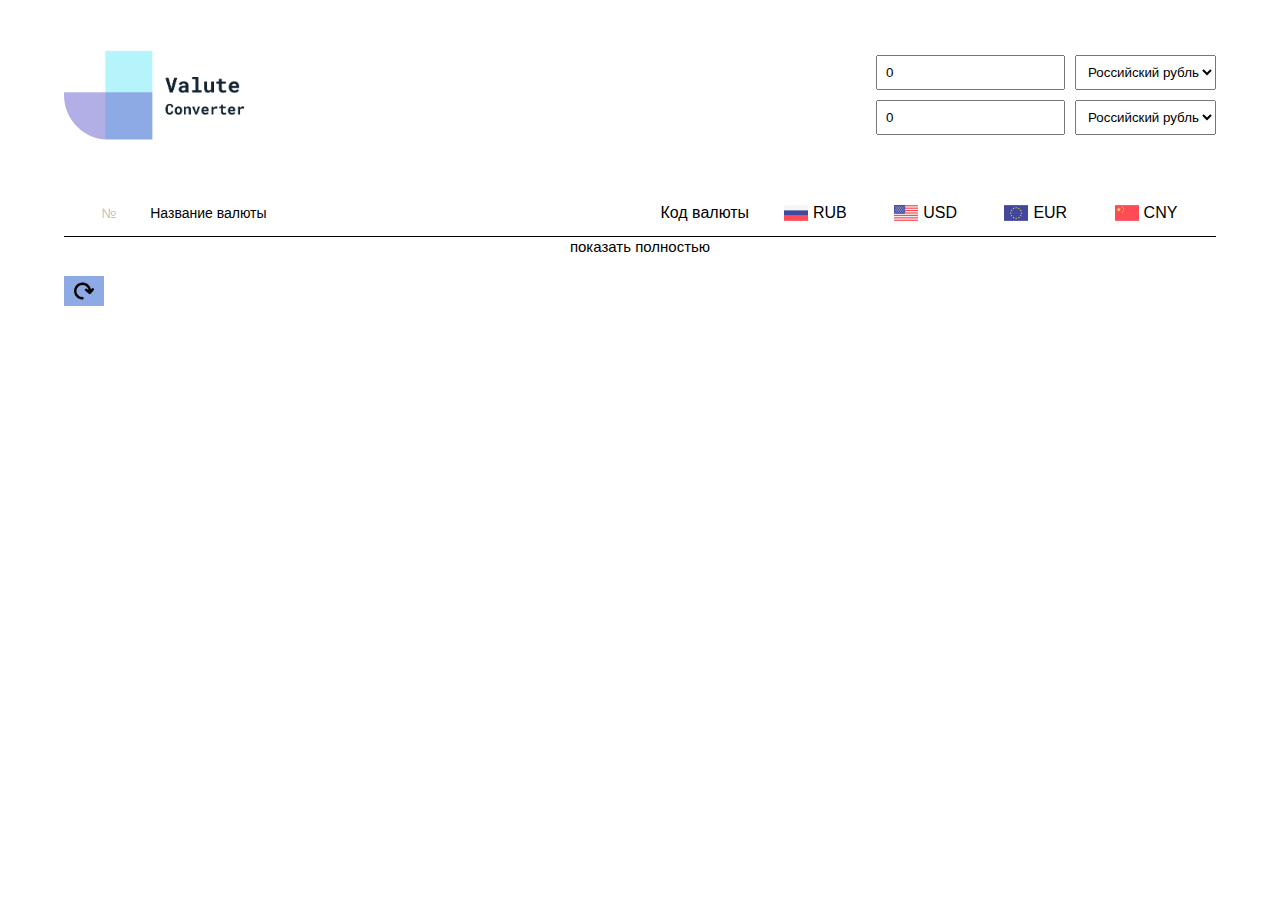
<file: index.html>
<!doctype html><html lang="en"><head><meta charset="utf-8"/><link rel="icon" href="/favicon.ico"/><meta name="viewport" content="width=device-width,initial-scale=1"/><meta name="theme-color" content="#000000"/><meta name="description" content="Web site created using create-react-app"/><link rel="apple-touch-icon" href="/logo192.png"/><link rel="manifest" href="/manifest.json"/><title>React App</title><script defer="defer" src="/static/js/main.4aad5b4d.js"></script><link href="/static/css/main.c68e9f37.css" rel="stylesheet"></head><body><noscript>You need to enable JavaScript to run this app.</noscript><div id="root"></div></body></html>
</file>
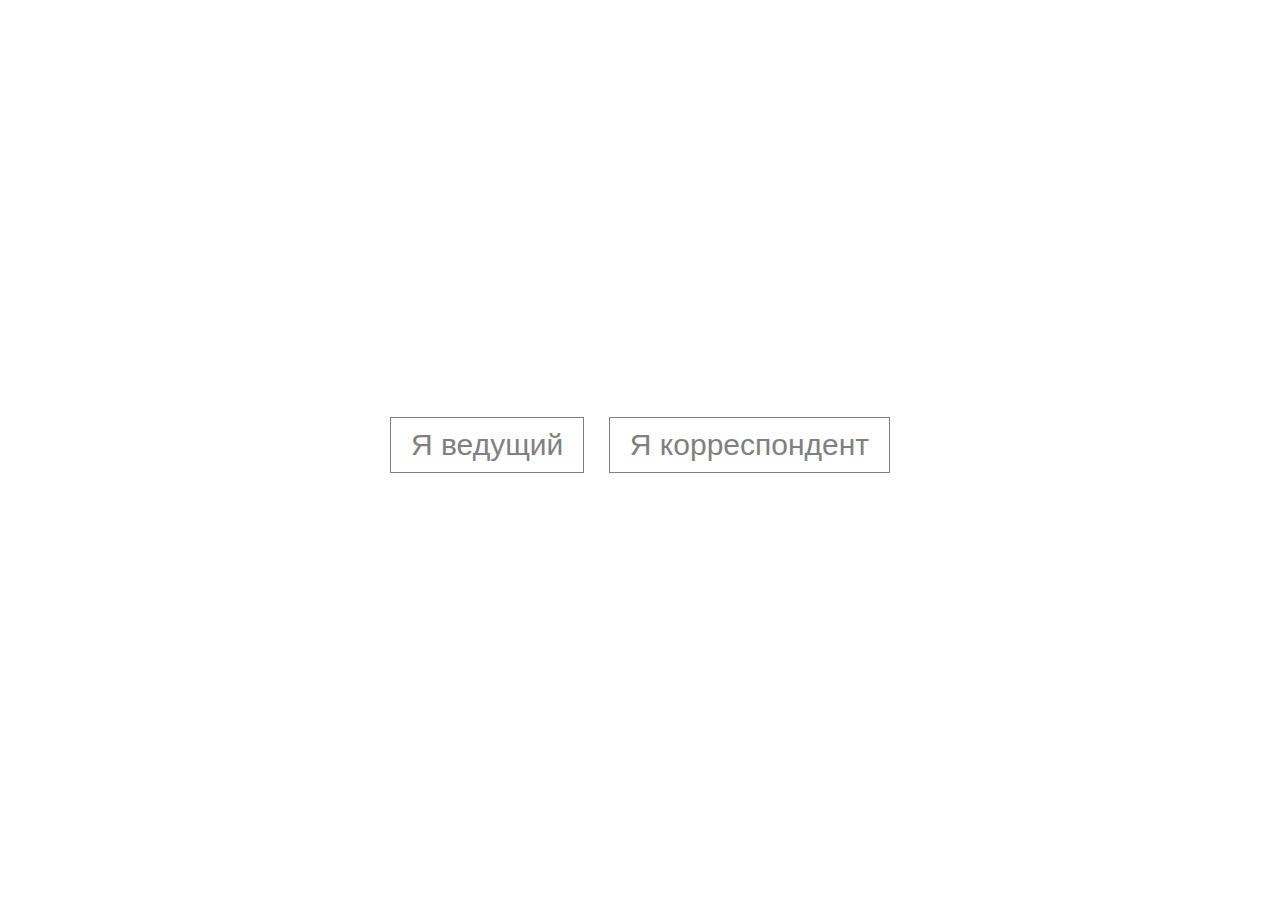
<file: trk7/index.html>
<!DOCTYPE html>
<html lang="en">
<head>
    <meta charset="UTF-8">
    <meta name="viewport" content="width=device-width, initial-scale=1.0">
    <meta http-equiv="X-UA-Compatible" content="ie=edge">
    <link rel="stylesheet" href="./css/bootstrap-grid.min.css">
    <link rel="stylesheet" href="./css/main.css">
    <title>Как готовиться к выпуску</title>
</head>
<body>
    <div class="container">
        <div class="wrap">
            <div class="choose">
                <a href="./broadcaster.html" class="button">Я ведущий</a><a href="./journalist.html" class="button">Я корреспондент</a>
            </div>
        </div>
    </div>
</body>
</html>
</file>
<file: static/css/main.c68e9f37.css>
body{-webkit-font-smoothing:antialiased;-moz-osx-font-smoothing:grayscale;font-family:-apple-system,BlinkMacSystemFont,Segoe UI,Roboto,Oxygen,Ubuntu,Cantarell,Fira Sans,Droid Sans,Helvetica Neue,sans-serif;margin:0}code{font-family:source-code-pro,Menlo,Monaco,Consolas,Courier New,monospace}.Header_container__vI36D{align-items:center;display:flex;justify-content:space-between;padding:50px 0}.Header_logo__UsziS{border-radius:70px;height:90px}.Header_refresh__wKuL1{align-items:center;display:flex}.Header_refresh__wKuL1 span{color:#00000090;margin-right:20px}.Header_refresh__wKuL1 button{background-color:#fff;border:none}.Header_refresh__wKuL1 button img{width:40px}.Converter_convertValutesContainer__czAA1{display:flex;flex-direction:column}.Converter_convertValuteContainer__yXDOQ{margin-bottom:10px}input{margin-right:10px}input,select{padding:8px 0 8px 8px}.Table_container__Fh0Jf{display:flex;flex-direction:column}.Table_tableItem__CIGj4{align-items:center;display:flex;font-size:14px;font-weight:700;justify-content:center;min-width:100px;text-align:center}.Table_buttonContainer__euVHd{display:flex;justify-content:space-between;margin-top:20px;width:100%}.Table_tableItem__CIGj4 img{margin-right:5px}.Table_numberOfString__0-JlW{align-items:center;color:#00000045;display:flex;font-size:14px;font-weight:500;justify-content:center;margin-right:0;width:50px}.Table_tableNameItem__4-0Sk{font-size:14px;font-weight:400;text-align:left;width:500px}.Table_tableString__Lho0O{border-bottom:.5px solid #3c3c3c;display:flex;justify-content:space-between;padding:10px 20px}.Table_tableString__Lho0O:hover{background-color:#3c3c3c10;cursor:pointer}.Table_tableString__Lho0O:last-child{border-bottom:1px solid #000;display:flex;justify-content:space-between;padding:10px 20px}.Table_headerString__rcGIi button{background-color:#fff;border:none;cursor:pointer}.Table_headerString__rcGIi{border-bottom:1px solid #000;display:flex;justify-content:space-between;padding:10px 20px}.Table_headerString__rcGIi .Table_tableItem__CIGj4{color:#000;font-size:16px;font-weight:500}.Table_headerString__rcGIi .Table_numberOfString__0-JlW{color:#00000045;font-size:14px;font-weight:500}.Table_headerString__rcGIi .Table_tableNameItem__4-0Sk{margin-left:0}.Table_showOrHideButton__LR7WF{background-color:#fff;border:none;cursor:pointer;font-size:15px;font-weight:500}.Table_showOrHideButton__LR7WF img{height:20px;margin-right:10px}.Table_refresh__5ZOsS{align-items:center;display:flex}.Table_refresh__5ZOsS span{color:#000;font-size:15px;margin-right:10px}.Table_refresh__5ZOsS button{align-items:center;background-color:#8daae5;border:none;cursor:pointer;display:flex;padding:5px 10px}.Table_refresh__5ZOsS button img{width:20px}.App_App__B2Ebb{font-family:Inter,sans-serif;margin:0 auto;text-align:center;width:90vw}
/*# sourceMappingURL=main.c68e9f37.css.map*/
</file>
<file: trk7/css/main.css>
* {
  -webkit-box-sizing: border-box;
          box-sizing: border-box;
}

html {
  font-size: 10px;
  font-family: "Roboto", sans-serif;
  overflow-x: hidden;
}
@media (max-width: 576px) {
  html {
    font-size: 7px;
  }
}

body {
  margin: 0;
  padding: 0;
}

p {
  margin: 0;
  padding: 0;
}

.new-text {
  color: #01DF3A;
  text-transform: uppercase;
}

.onair-text {
  color: #00BFFF;
  text-transform: uppercase;
}

.archive-text {
  color: #000000;
  text-transform: uppercase;
}

.adv {
  display: inline-block;
  text-transform: uppercase;
  color: red;
  padding: 5px;
  border: 1px solid red;
}

.new-block {
  display: inline-block;
  width: 30px;
  height: 30px;
  background-color: #01DF3A;
}

.onair-block {
  display: inline-block;
  width: 30px;
  height: 30px;
  background-color: #00BFFF;
}

.archive-block {
  display: inline-block;
  width: 30px;
  height: 30px;
  background-color: #000000;
}

.red {
  color: red;
}

.button {
  padding: 10px 20px;
  border: 1px solid grey;
}

.wrap {
  height: 100vh;
  width: 100%;
  display: -webkit-box;
  display: -ms-flexbox;
  display: flex;
  -webkit-box-pack: center;
      -ms-flex-pack: center;
          justify-content: center;
  -webkit-box-align: center;
      -ms-flex-align: center;
          align-items: center;
}
.wrap .choose {
  display: -webkit-box;
  display: -ms-flexbox;
  display: flex;
  -webkit-box-pack: justify;
      -ms-flex-pack: justify;
          justify-content: space-between;
  -webkit-box-align: center;
      -ms-flex-align: center;
          align-items: center;
  width: 500px;
}
@media (max-width: 576px) {
  .wrap .choose {
    -webkit-box-orient: vertical;
    -webkit-box-direction: normal;
        -ms-flex-direction: column;
            flex-direction: column;
  }
}
.wrap .choose a {
  font-size: 3rem;
  text-decoration: none;
  color: grey;
  -webkit-transition: 0.3s;
  transition: 0.3s;
  margin-bottom: 10px;
}
.wrap .choose a:hover {
  background-color: grey;
  color: #fff;
}

header {
  background-color: #0040FF;
}
header .back-button {
  display: block;
  padding: 20px 0;
  width: 100%;
  font-size: 3rem;
  text-decoration: none;
  color: #fff;
}
header .back-button:hover {
  background-color: #2E64FE;
}

.todo h2 {
  font-size: 6rem;
  text-transform: uppercase;
  color: #0040FF;
}
.todo .evening {
  list-style: none;
  padding: 0;
}
.todo .evening li {
  font-size: 3.5rem;
}
.todo .evening li i {
  margin-right: 10px;
  width: 50px;
  text-align: center;
}
@media (max-width: 576px) {
  .todo .evening {
    font-size: 2rem;
  }
}
.todo .legend {
  list-style: none;
  padding: 0;
  width: 70%;
  display: -webkit-box;
  display: -ms-flexbox;
  display: flex;
  -webkit-box-pack: justify;
      -ms-flex-pack: justify;
          justify-content: space-between;
}
@media (max-width: 576px) {
  .todo .legend {
    -webkit-box-orient: vertical;
    -webkit-box-direction: normal;
        -ms-flex-direction: column;
            flex-direction: column;
    margin-bottom: 15px;
  }
}
.todo .legend li {
  display: -webkit-box;
  display: -ms-flexbox;
  display: flex;
  -webkit-box-align: center;
      -ms-flex-align: center;
          align-items: center;
  font-size: 2rem;
}
.todo .legend li div {
  margin-right: 20px;
}
.todo .typog h3 {
  font-size: 4rem;
  color: red;
  position: relative;
}
.todo .typog h3::before {
  content: "";
  position: absolute;
  top: 50%;
  left: -220px;
  height: 1px;
  width: 200px;
  background-color: red;
}
.todo .typog h3::after {
  content: "";
  position: absolute;
  top: 50%;
  left: 130px;
  height: 1px;
  width: 2000px;
  background-color: red;
}
.todo .typog ul {
  list-style: none;
}
.todo .typog ul li {
  margin: 5px 0;
  font-size: 1.8rem;
  cursor: pointer;
}
.todo .typog .explonation {
  width: 100%;
  height: auto;
  background-color: #E6E6E6;
  padding: 40px;
}
.todo .typog .explonation p {
  font-size: 1.8rem;
  color: #000;
}

/*# sourceMappingURL=main.css.map */
</file>
